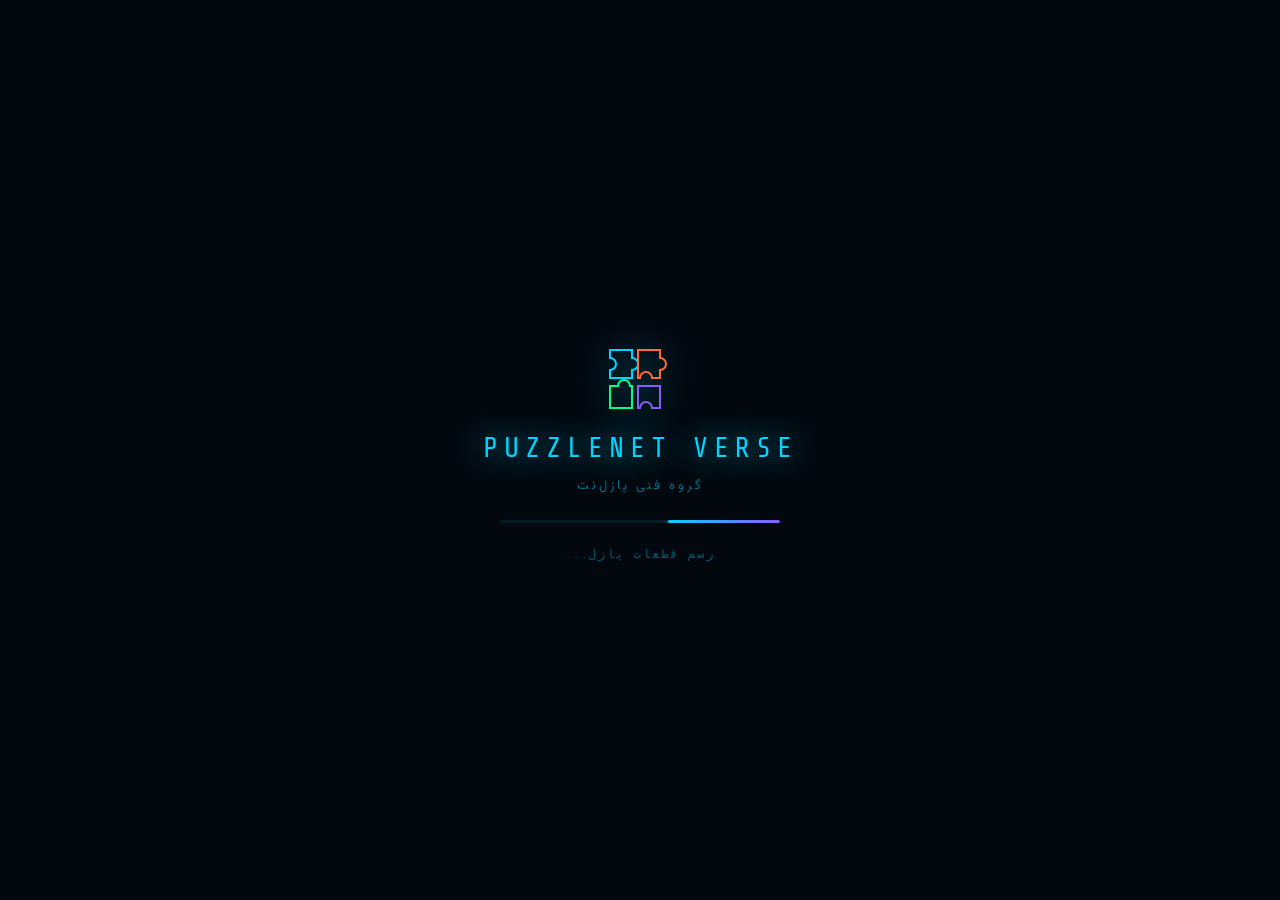
<file: puzzlenet-verse/index.html>
<!DOCTYPE html>
<html lang="fa" dir="rtl">
<head>
  <meta charset="UTF-8" />
  <meta name="viewport" content="width=device-width, initial-scale=1.0" />
  <title>پازل‌نت ورس — PuzzleNet Verse</title>
  <meta name="description" content="دنیای تعاملی سه‌بعدی گروه فنی پازل‌نت — کاوش در ۳۲ اتاق خدمات دیجیتال" />
  <meta property="og:title" content="PuzzleNet Verse" />
  <meta property="og:description" content="Interactive isometric world by PuzzleNet Technical Group" />
  <link rel="stylesheet" href="css/style.css" />
  <link rel="preconnect" href="https://fonts.googleapis.com" />
  <link href="https://fonts.googleapis.com/css2?family=Vazirmatn:wght@300;400;600;800&family=Share+Tech+Mono&display=swap" rel="stylesheet" />
</head>
<body>

<!-- ── BOOT SCREEN ─────────────────────────────────────── -->
<div id="boot">
  <div class="boot-logo">
    <svg width="80" height="80" viewBox="0 0 80 80">
      <!-- Puzzle piece SVG logo -->
      <path d="M10 10 h22 v8 a6 6 0 0 1 0 12 v8 h-22 v-8 a6 6 0 0 0 0-12 z" fill="none" stroke="#00d4ff" stroke-width="2"/>
      <path d="M38 10 h22 v8 a6 6 0 0 1 0 12 v8 h-8 a6 6 0 0 0-12 0 h-2z" fill="none" stroke="#ff6b35" stroke-width="2"/>
      <path d="M10 46 h8 a6 6 0 0 1 12 0 h2 v22 h-22 z" fill="none" stroke="#00ff88" stroke-width="2"/>
      <path d="M38 46 h22 v22 h-8 a6 6 0 0 0-12 0 h-2 z" fill="none" stroke="#8b5cf6" stroke-width="2"/>
    </svg>
    <div class="boot-title">PUZZLENET VERSE</div>
    <div class="boot-sub">گروه فنی پازل‌نت</div>
  </div>
  <div class="boot-bar-wrap"><div class="boot-bar" id="bootBar"></div></div>
  <div class="boot-status" id="bootStatus">در حال بارگذاری دنیا...</div>
</div>

<!-- ── HUD ─────────────────────────────────────────────── -->
<div id="hud">
  <div class="hud-logo">PUZZLE<span>NET</span> VERSE</div>
  <div class="hud-center">
    <div class="hud-pill" id="roomLabel">خوش آمدید به پازل‌نت ورس</div>
  </div>
  <div class="hud-right">
    <div class="hud-stat" id="coordsEl">۰ , ۰</div>
    <div class="hud-stat" id="zoomEl">زوم: ۱×</div>
  </div>
</div>

<!-- ── CONTROLS HINT ───────────────────────────────────── -->
<div id="controls">
  <span>🖱 درگ</span><span>🔍 اسکرول</span><span>⌨ WASD</span><span>R بازنشانی</span>
</div>

<!-- ── ROOM INFO PANEL ─────────────────────────────────── -->
<div id="infoPanel">
  <button id="infoPanelClose">✕</button>
  <div class="ip-icon" id="ipIcon">🌐</div>
  <div class="ip-name" id="ipName">نام اتاق</div>
  <div class="ip-service" id="ipService">خدمت</div>
  <div class="ip-desc" id="ipDesc">توضیحات</div>
  <a class="ip-link" id="ipLink" href="#" target="_blank">بیشتر بدانید ←</a>
</div>

<!-- ── MINIMAP ─────────────────────────────────────────── -->
<div id="minimapWrap">
  <div class="mm-label">نقشه کوچک</div>
  <canvas id="minimap" width="200" height="160"></canvas>
</div>

<!-- ── MAIN CANVAS ────────────────────────────────────── -->
<canvas id="world"></canvas>

<!-- ── TOOLTIP ────────────────────────────────────────── -->
<div id="tooltip"></div>

<script src="js/rooms.js"></script>
<script src="js/renderer.js"></script>
<script src="js/world.js"></script>
</body>
</html>
</file>
<file: puzzlenet-verse/css/style.css>
/* ════════════════════════════════════════════
   PuzzleNet Verse — stylesheet
   ════════════════════════════════════════════ */

:root {
  --cyan:    #00d4ff;
  --orange:  #ff6b35;
  --green:   #00ff88;
  --purple:  #8b5cf6;
  --yellow:  #ffd700;
  --bg:      #03080f;
  --panel:   rgba(5,14,28,0.92);
  --border:  rgba(0,212,255,0.18);
  --text:    #c8e8f8;
  --font:    'Vazirmatn', sans-serif;
  --mono:    'Share Tech Mono', monospace;
}

*, *::before, *::after { margin:0; padding:0; box-sizing:border-box; }

html, body {
  width:100%; height:100%;
  background: var(--bg);
  overflow: hidden;
  font-family: var(--font);
  color: var(--text);
}

canvas#world {
  display: block;
  cursor: grab;
  touch-action: none;
}
canvas#world:active { cursor: grabbing; }

/* ── BOOT ──────────────────────────────────── */
#boot {
  position: fixed; inset: 0; z-index: 1000;
  background: #03080f;
  display: flex; flex-direction: column;
  align-items: center; justify-content: center;
  gap: 24px;
  transition: opacity 0.8s ease;
}
#boot.hidden { opacity:0; pointer-events:none; }

.boot-logo { display:flex; flex-direction:column; align-items:center; gap:12px; }
.boot-logo svg { filter: drop-shadow(0 0 16px #00d4ff88); animation: bootSpin 3s linear infinite; }
@keyframes bootSpin { to { transform: rotate(360deg); } }

.boot-title {
  font-family: var(--mono);
  font-size: 28px; letter-spacing: 6px;
  color: var(--cyan);
  text-shadow: 0 0 30px var(--cyan);
}
.boot-sub {
  font-size: 13px; color: rgba(0,212,255,0.5);
  letter-spacing: 3px;
}
.boot-bar-wrap {
  width: 280px; height: 3px;
  background: rgba(0,212,255,0.1);
  border-radius: 2px; overflow: hidden;
}
.boot-bar {
  height: 100%; width: 0;
  background: linear-gradient(90deg, var(--cyan), var(--purple));
  border-radius: 2px;
  transition: width 0.1s linear;
  box-shadow: 0 0 10px var(--cyan);
}
.boot-status {
  font-size: 12px; font-family: var(--mono);
  color: rgba(0,212,255,0.4); letter-spacing: 2px;
}

/* ── HUD ───────────────────────────────────── */
#hud {
  position: fixed; top: 0; left: 0; right: 0;
  height: 52px; z-index: 100;
  display: flex; align-items: center;
  justify-content: space-between;
  padding: 0 20px;
  background: linear-gradient(to bottom, rgba(3,8,15,0.95) 0%, transparent 100%);
  backdrop-filter: blur(2px);
  border-bottom: 1px solid rgba(0,212,255,0.08);
}
.hud-logo {
  font-family: var(--mono); font-size: 16px;
  letter-spacing: 3px; color: var(--cyan);
  text-shadow: 0 0 15px var(--cyan);
  white-space: nowrap;
}
.hud-logo span { color: var(--orange); }

.hud-center { flex:1; display:flex; justify-content:center; }
.hud-pill {
  font-size: 12px; color: var(--cyan);
  background: rgba(0,212,255,0.07);
  border: 1px solid var(--border);
  border-radius: 20px;
  padding: 4px 16px;
  letter-spacing: 1px;
  font-family: var(--mono);
  transition: all 0.3s;
}

.hud-right { display:flex; gap:12px; align-items:center; }
.hud-stat {
  font-size: 11px; font-family: var(--mono);
  color: rgba(0,212,255,0.5);
  background: rgba(0,212,255,0.05);
  border: 1px solid var(--border);
  padding: 3px 10px; border-radius: 4px;
}

/* ── CONTROLS HINT ─────────────────────────── */
#controls {
  position: fixed; bottom: 16px; left: 50%;
  transform: translateX(-50%);
  display: flex; gap: 16px;
  z-index: 100;
  animation: fadeOut 6s ease 3s forwards;
}
@keyframes fadeOut { 0%{opacity:1} 100%{opacity:0; pointer-events:none;} }
#controls span {
  font-size: 11px; font-family: var(--mono);
  color: rgba(0,212,255,0.45);
  background: rgba(0,0,0,0.5);
  padding: 4px 10px; border-radius: 20px;
  border: 1px solid rgba(0,212,255,0.1);
}

/* ── INFO PANEL ────────────────────────────── */
#infoPanel {
  position: fixed; left: 20px; top: 70px;
  width: 260px; z-index: 200;
  background: var(--panel);
  border: 1px solid var(--border);
  border-radius: 12px;
  padding: 20px;
  transform: translateX(-110%);
  transition: transform 0.35s cubic-bezier(0.23,1,0.32,1);
  backdrop-filter: blur(12px);
  box-shadow: 0 8px 40px rgba(0,0,0,0.6), 0 0 0 1px rgba(0,212,255,0.05);
}
#infoPanel.open { transform: translateX(0); }

#infoPanelClose {
  position: absolute; top: 10px; right: 12px;
  background: none; border: none; color: rgba(0,212,255,0.4);
  font-size: 16px; cursor: pointer; transition: color 0.2s;
}
#infoPanelClose:hover { color: var(--cyan); }

.ip-icon { font-size: 36px; text-align: center; margin-bottom: 10px; }
.ip-name {
  font-size: 16px; font-weight: 800; color: var(--cyan);
  text-align: center; margin-bottom: 4px;
}
.ip-service {
  font-size: 11px; color: var(--orange);
  text-align: center; margin-bottom: 12px;
  font-family: var(--mono); letter-spacing: 2px;
  text-transform: uppercase;
}
.ip-desc {
  font-size: 13px; line-height: 1.8;
  color: rgba(200,232,248,0.8);
  border-top: 1px solid var(--border);
  padding-top: 12px; margin-bottom: 14px;
}
.ip-link {
  display: block; text-align: center;
  font-size: 12px; color: var(--cyan);
  text-decoration: none; font-family: var(--mono);
  border: 1px solid var(--border);
  padding: 6px; border-radius: 6px;
  transition: all 0.2s;
}
.ip-link:hover { background: rgba(0,212,255,0.1); }

/* ── MINIMAP ───────────────────────────────── */
#minimapWrap {
  position: fixed; bottom: 16px; right: 16px;
  z-index: 100;
  background: rgba(3,8,15,0.85);
  border: 1px solid var(--border);
  border-radius: 8px;
  padding: 8px;
  backdrop-filter: blur(8px);
}
.mm-label {
  font-size: 9px; font-family: var(--mono);
  color: rgba(0,212,255,0.3);
  text-align: center; letter-spacing: 2px;
  margin-bottom: 6px;
}
#minimap { display: block; border-radius: 4px; }

/* ── TOOLTIP ───────────────────────────────── */
#tooltip {
  position: fixed; pointer-events: none; z-index: 300;
  background: rgba(3,8,15,0.95);
  border: 1px solid var(--border);
  border-radius: 8px;
  padding: 8px 14px;
  font-size: 12px; font-family: var(--mono);
  color: var(--cyan);
  white-space: nowrap;
  display: none;
  box-shadow: 0 4px 20px rgba(0,0,0,0.5);
  transform: translateY(-50%);
}
</file>
